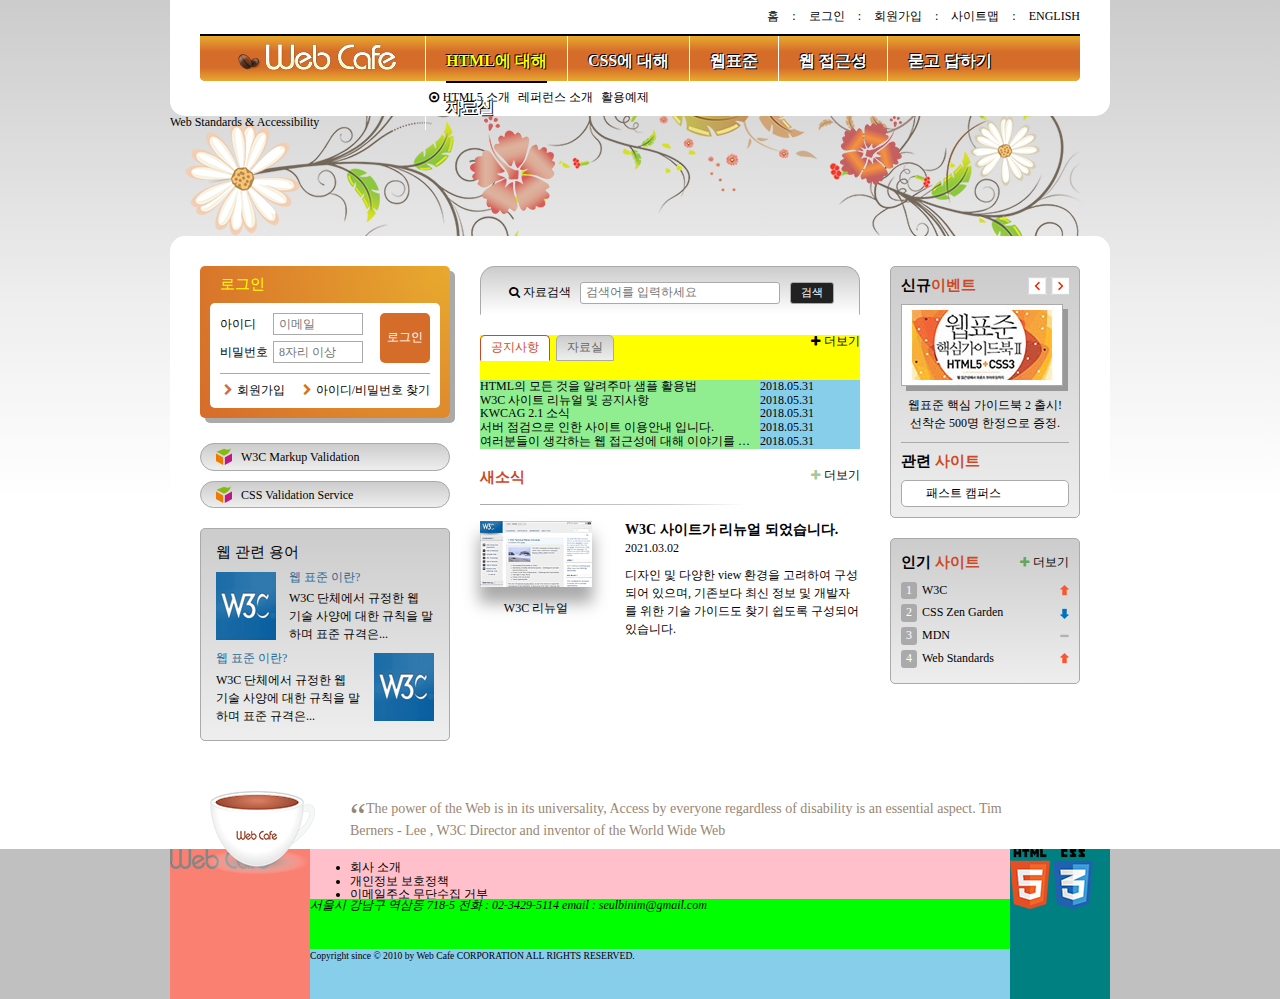
<file: index.html>
<!DOCTYPE html>
<html lang="ko">
<head>
    <meta charset="UTF-8">
    <title>웹카페-HTML5, CSS3, 웹표준, 웹접근성</title>
    <link rel="stylesheet" href="css/style.css">
</head>
<body>
    <div class="container">
        <header class="header">
            <h1 class="logo"><a href="#"><img src="./images/logo.png" alt="web cafe"></a></h1>
            <ul class="member">
                <li><a href="#">홈</a><span class="divider" aria-hidden="true">:</span></li>
                <li><a href="#">로그인</a><span class="divider" aria-hidden="true">:</span></li>
                <li><a href="#">회원가입</a><span class="divider" aria-hidden="true">:</span></li>
                <li><a href="#">사이트맵</a><span class="divider" aria-hidden="true">:</span></li>
                <li><a href="#">english</a></li>
            </ul>
           
            <nav class="navigation">
                <h2 class="a11y-hidden">메인 메뉴</h2>
                <ul class="menu reset-list">
                  <li class="menu-item menu-act">
                    <a href="#" role="button" class="menu-item-button">HTML에 대해</a>
                    <ul class="sub-menu sub-menu1 reset-list">
                      <li>
                        <a class="icon-dot-circled" href="#">HTML5 소개</a>
                      </li>
                      <li>
                        <a href="#">레퍼런스 소개</a>
                      </li>
                      <li>
                        <a href="#">활용예제</a>
                      </li>
                    </ul>
                  </li>
                  <li class="menu-item">
                    <a href="#" role="button" class="menu-item-button">CSS에 대해</a>
                    <ul class="sub-menu sub-menu2 reset-list">
                      <li>
                        <a href="#">CSS 소개</a>
                      </li>
                      <li>
                        <a href="#">CSS2 VS CSS3</a>
                      </li>
                      <li>
                        <a href="#">CSS 애니메이션</a>
                      </li>
                      <li>
                        <a href="#">CSS Framework</a>
                      </li>
                    </ul>
                  </li>
                  <li class="menu-item">
                    <a href="#" role="button" class="menu-item-button">웹표준</a>
                    <ul class="sub-menu sub-menu3 reset-list">
                      <li>
                        <a href="#">웹표준 이란?</a>
                      </li>
                      <li>
                        <a href="#">W3C</a>
                      </li>
                      <li>
                        <a href="#">HTML5의 현재와 미래</a>
                      </li>
                    </ul>
                  </li>
                  <li class="menu-item">
                    <a href="#" role="button" class="menu-item-button">웹 접근성</a>
                    <ul class="sub-menu sub-menu4 reset-list">
                      <li>
                        <a href="#" class="icon-dot-circled">웹 접근성의 개요</a>
                      </li>
                      <li>
                        <a href="#" class="icon-dot-circled">장애 환경의 이해</a>
                      </li>
                      <li>
                        <a href="#" class="icon-dot-circled">장차법</a>
                      </li>
                      <li>
                        <a href="#" class="icon-dot-circled">웹 접근성 품질마크</a>
                      </li>
                    </ul>
                  </li>
                  <li class="menu-item">
                    <a href="#" role="button" class="menu-item-button">묻고 답하기</a>
                    <ul class="sub-menu sub-menu5 reset-list">
                      <li>
                        <a href="#">묻고 답하기</a>
                      </li>
                      <li>
                        <a href="#">FAQ</a>
                      </li>
                      <li>
                        <a href="#">1대1 질문</a>
                      </li>
                      <li>
                        <a href="#">웹표준</a>
                      </li>
                      <li>
                        <a href="#">웹 접근성</a>
                      </li>
                    </ul>
                  </li>
                  <li class="menu-item">
                    <a href="#" role="button" class="menu-item-button">자료실</a>
                    <ul class="sub-menu sub-menu6 reset-list">
                      <li>
                        <a href="#">공개 자료실</a>
                      </li>
                      <li>
                        <a href="#">이미지 자료실</a>
                      </li>
                      <li>
                        <a href="#">웹표준 자료실</a>
                      </li>
                      <li>
                        <a href="#">웹 접근성 자료실</a>
                      </li>
                    </ul>
                  </li>
                </ul>
              </nav>
        </header>
        <div class="visual">
            <div class="visual-text">
                Web Standards &amp; Accessibility
            </div>
        </div>
        <main class="main">
            <div class="group group1">
              <section class="login">
                <h2 class="login-heading">로그인</h2>
                <form method="POST" action="https://formspree.io/seulbinim@gmail.com" class="login-form">
                  <fieldset>
                    <legend>회원 로그인 폼</legend>
                    <div class="user-email">
                      <label for="userEmail">아이디</label>
                      <input type="email" id="userEmail" name="userEmail" required placeholder="이메일">
                    </div>
                    <div class="user-pw">
                      <label for="userPw">비밀번호</label>
                      <input type="password" id="userPw" name="userPw" required placeholder="8자리 이상">
                    </div>
                    <button type="submit" class="btn-login">로그인</button>
                  </fieldset>
                </form>
                <ul class="member-service">
                  <li><span class="icon-right-open"></span><a href="#">회원가입</a></li>
                  <li><span class="icon-right-open"></span><a href="#">아이디/비밀번호 찾기</a></li>
                </ul>
              </section>
              <section class="validation">
                <h2 class="a11y-hidden">유효성 검사 배너</h2>
          <ul class="validation-list">
            <li>
              <a href="https://validator.w3.org/" target="_blank" title="마크업 유효성 검사 사이트로 이동(새창)">
                W3C Markup Validation
              </a>
            </li>
            <li>
              <a href="https://jigsaw.w3.org/css-validator/" target="_blank" title="CSS 유효성 검사 사이트로 이동(새창)">
                CSS Validation Service
              </a>
            </li>
          </ul>
              </section>
              <section class="term">
                <h2 class="term-heading">웹 관련 용어</h2>
                <dl class="term-list">             
                  <div>
                    <dt class="term-list-subject">웹 표준 이란?</dt>
                    <dd class="term-list-thumbnail">
                      <img src="images/web_standards.gif" alt="W3C 로고">
                    </dd>
                    <dd class="term-list-brief">
                      W3C 단체에서 규정한 웹 기술 사양에 대한 규칙을 말하며 표준 규격은...
                    </dd>
                  </div>
                  <div>
                    <dt class="term-list-subject">웹 표준 이란?</dt>
                    <dd class="term-list-thumbnail">
                      <img src="images/web_standards.gif" alt="W3C 로고">
                    </dd>
                    <dd class="term-list-brief">
                      W3C 단체에서 규정한 웹 기술 사양에 대한 규칙을 말하며 표준 규격은...
                    </dd>
                  </div>
                </dl>
              </section>
              
            </div>
            <div class="group group2">
              <section class="search">
                <h2 class="a11y-hidden">검색</h2>
                <form method="POST" action="https://formspree.io/seulbinim@gmail.com" class="search-form">
                  <fieldset>
                    <legend>검색 폼</legend>
                    <div class="flexbox">
                      <label for="search"><span class="icon-search"></span>자료검색</label>
                      <input type="search" id="search" name="search" required placeholder="검색어를 입력하세요">
                      <button type="submit" class="btn-search">검색</button>
                    </div>
                  </fieldset>
                </form>
              </section>
              <div class="board">
                <section class="notice tab-act">
                  <h2 class="tab notice-heading" id="notice-heading" tabindex="0">공지사항</h2>
                  <ul class="notice-list">
                    <li>
                      <a href="#">HTML의 모든 것을 알려주마 샘플 활용법</a>
                      <time datetime="2018-05-31T13:53:45">2018.05.31</time>
                    </li>
                    <li>
                      <a href="#">W3C 사이트 리뉴얼 및 공지사항</a>
                      <time datetime="2018-05-31T13:53:45">2018.05.31</time>
                    </li>
                    <li>
                      <a href="#">KWCAG 2.1 소식</a>
                      <time datetime="2018-05-31T13:53:45">2018.05.31</time>
                    </li>
                    <li>
                      <a href="#">서버 점검으로 인한 사이트 이용안내 입니다.</a>
                      <time datetime="2018-05-31T13:53:45">2018.05.31</time>
                    </li>
                    <li>
                      <a href="#">여러분들이 생각하는 웹 접근성에 대해 이야기를 나누어 봅시다.</a>
                      <time datetime="2018-05-31T13:53:45">2018.05.31</time>
                    </li>
                  </ul>
                  <a href="#" class="icon-plus notice-more" title="공지사항" aria-labelledby="notice-heading">더보기</a>
                </section>
                <section class="pds">
                  <h2 class="tab pds-heading" id="pds-heading" tabindex="0">자료실</h2>
                  <ul class="pds-list">
                    <li>
                      <a href="#">디자인 사이트 링크 모음</a>
                      <time datetime="2018-05-31T13:53:45">2018.05.31</time>
                    </li>
                    <li>
                      <a href="#">웹 접근성 관련 자료 모음</a>
                      <time datetime="2018-05-31T13:53:45">2018.05.31</time>
                    </li>
                    <li>
                      <a href="#">예제 샘플 응용해보기</a>
                      <time datetime="2018-05-31T13:53:45">2018.05.31</time>
                    </li>
                    <li>
                      <a href="#">웹 접근성 향상을위한 국가 표준 기술 가이드라인</a>
                      <time datetime="2018-05-31T13:53:45">2018.05.31</time>
                    </li>
                    <li>
                      <a href="#">로얄티 프리 이미지 자료</a>
                      <time datetime="2018-05-31T13:53:45">2018.05.31</time>
                    </li>
                  </ul>
                  <a href="#" class="icon-plus pds-more" title="자료실" aria-labelledby="pds-heading">더보기</a>
                </section>
              </div>
              <section class="news">
                <h2 class="news-heading" id="newsTitle">새소식</h2>
                <article class="news-item">
                  <h3 class="news-item-heading">W3C 사이트가 리뉴얼 되었습니다.</h3>
                  <time class="news-item-date" datetime="2021-03-02T13:57:28">2021.03.02</time>
                  <p class="news-item-brief">디자인 및 다양한 view 환경을 고려하여 구성되어 있으며, 
                    기존보다 최신 정보 및 개발자를 위한 기술 가이드도 
                    찾기 쉽도록 구성되어 있습니다. 
                  </p>
                  <figure class="news-item-thumbnail">
                    <img src="./images/news.gif" alt="">
                    <figcaption>W3C 리뉴얼</figcaption>
                  </figure>
                </article>
                <a href="#" class="news-more icon-plus" aria-labelledby="newsTitle">더보기</a>
              </section>
            </div>
            <div class="group group3">
              <div class="gradient-box">
                <section class="event">
                  <h2 class="event-heading">신규<span class="point-color">이벤트</span></h2>
                <div id="eventDetail">
                  <span class="drop-shadow"><img src="./images/free_gift.gif" alt="이벤트 경품: 웹표준 핵심 가이드북 2 도서"></span>
                <p class="event-brief">
                  <em>웹표준 핵심 가이드북 2 출시!</em> 선착순 500명 한정으로 증정.
                </p>
                </div>
                <div class="btn-event">
                  <button type="button" class="btn-event-prev">이전 이벤트 보기</button>
                  <button type="button" class="btn-event-next">다음 이벤트 보기</button>
                  <!-- <button type="button" class="btn-event-next" aria-label="이전 이벤트 보기"></button>
                  <button type="button" class="btn-event-next" aria-label="다음 이벤트 보기"></button> -->
                </div>
                </section>
                <section class="related">
                  <h2 class="related-heading">
                    관련
                    <span class="point-color">사이트</span>
                  </h2>
                  <ul class="related-list" tabindex="0">
                    <li><a href="#">패스트 캠퍼스</a></li>
                    <li><a href="#">W3C</a></li>
                    <li><a href="#">웹접근성 연구소</a></li>
                    <li><a href="#">Web Standards</a></li>
                    <li><a href="#">정보화 진흥원</a></li>
                  </ul>

                </section>
              </div>
              <section class="favorite gradient-box">
                <h2 class="favorite-heading">인기 <span class="point-color">사이트</span></h2>
                <ol class="favorite-list">
                  <li class="no1">
                    <a href="#">W3C</a>
                    <em class="up">상승</em>
                  </li>
                  <li class="no2">
                    <a href="#">CSS Zen Garden</a>
                    <em class="down">하락</em>
                  </li>
                  <li class="no3">
                    <a href="#">MDN</a>
                    <em class="stop">멈춤</em>
                  </li>
                  <li class="no4">
                    <a href="#">Web Standards</a>
                    <em class="up">상승</em>
                  </li>
                </ol>
                <a href="#" class="icon-plus favorite-more" title="인기 사이트">더보기</a>
              </section>
            </div>
        </main>
        <article class="slogan">
          <h2 class="slogan-heading" title="웹카페에서 웹표준을">슬로건</h2>
          <p class="slogan-content">
            <q cite="http://w3.org/WAI">The power of the Web is in its universality, Access by everyone regardless of disability is an essential aspect.</q>
            Tim Berners - Lee , W3C Director and inventor of the World Wide Web
          </p>
          <footer class="a11y-hidden">
            출처 : W3C, http://w3.org/WAI/
          </footer>
        </article>
        <footer class="footer">
            <div class="footer-content">
              <div class="footer-logo">
                <a href="#"><img src="./images/footer_logo.png" alt="web cafe"></a>
              </div>
              <div class="guide">
                <ul class="guide-list">
                  <li><a href="#">회사 소개</a></li>
                  <li><a href="#">개인정보 보호정책</a></li>
                  <li><a href="#">이메일주소 무단수집 거부</a></li>
                  <li><a href="#">contact us</a></li>
                  <li><a href="#">site map</a></li>
                </ul>
              </div>
              <div class="address">
                <address>
                  <span>서울시 강남구 역삼동 718-5</span>
                  <span>전화 : 02-3429-5114</span>
                  <span>email : <a href="mailto:seulbinim@gmail.com">seulbinim@gmail.com</a></span>
                </address>
              </div>
              <div class="copyright">
                <small>
                  Copyright since &copy; 2010 by Web Cafe CORPORATION ALL RIGHTS RESERVED.
                </small>
              </div>
              <div class="badge">
                <img src="images/html5_logo.png" alt="최신 표준인 HTML5를 사용하여 마크업 했습니다.">
                <img src="images/css3_logo.png" alt="최신 기술인 CSS3를 활용하여 디자인 했습니다.">
              </div>
            </div>
        </footer>
    </div>
</body>
</html>
</file>
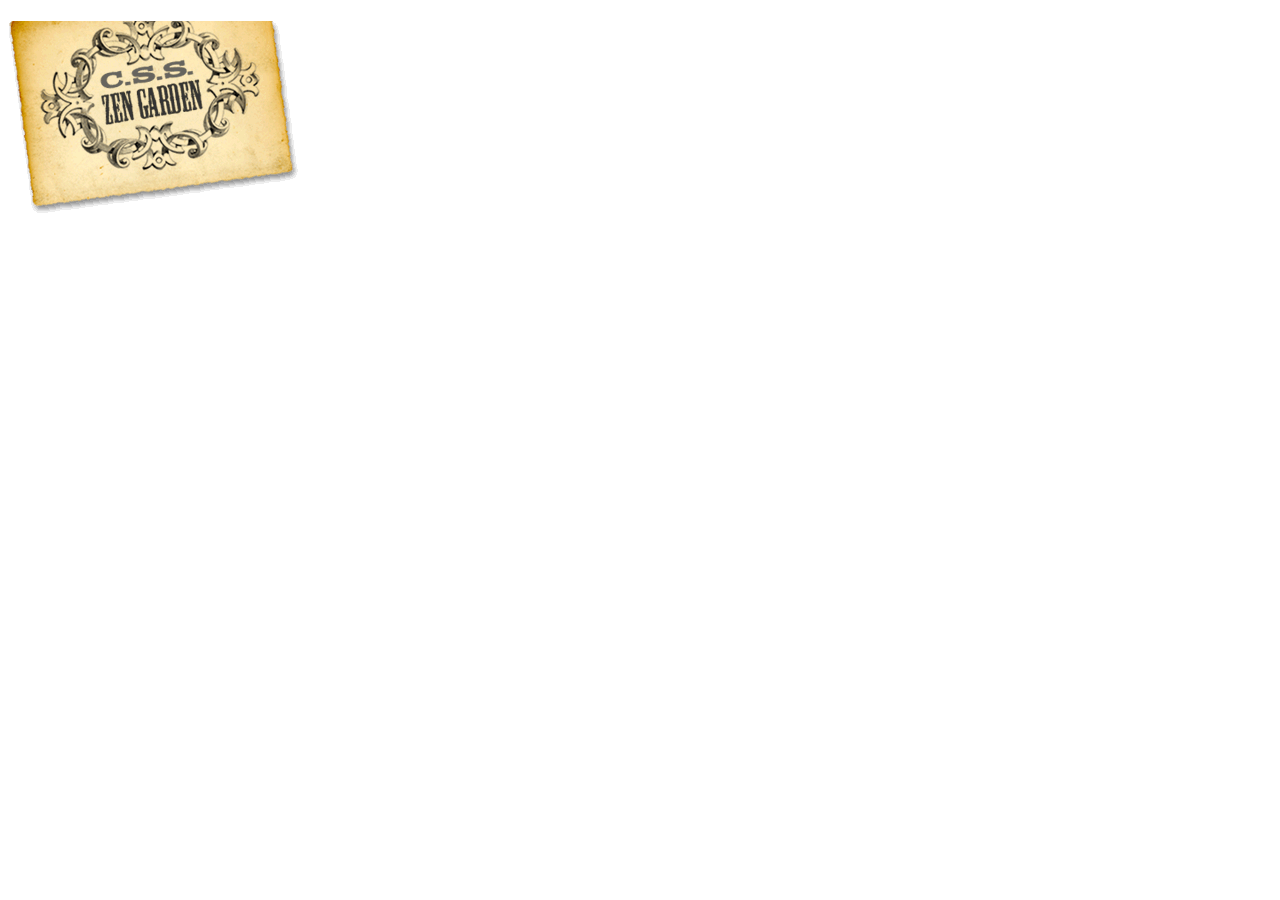
<file: ir.html>
<!DOCTYPE html>
<html lang="en">
<head>
    <meta charset="UTF-8">
    <meta http-equiv="X-UA-Compatible" content="IE=edge">
    <meta name="viewport" content="width=device-width, initial-scale=1.0">
    <title>Image Replacement</title>
    <style>
        .brand{
            position: relative;
            width: 290px;
            height: 195px;
            text-align: center;
            line-height: 195px;
        }  
        .brand::after{
            content: "";
            background-image: url(./images/title.png);
            background-repeat: no-repeat;
            background-size: cover;
            position: absolute;
            width: 100%;
            height: 100%;
            top: 0;
            left: 0;
        } 
    </style>
</head>
<body>
    <h1 class="brand">CSS Zen Garden</h1>
</body>
</html>
</file>
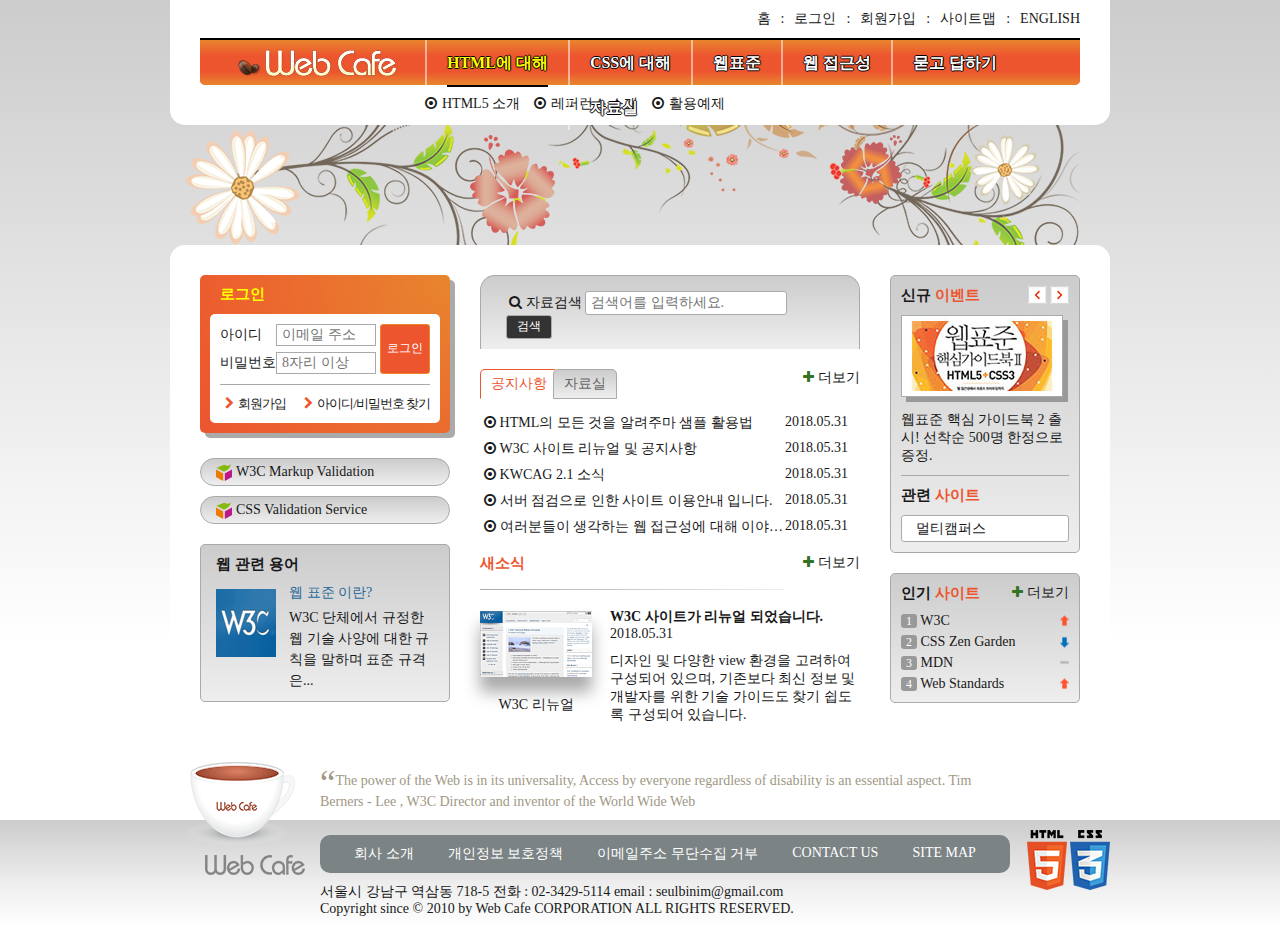
<file: main.html>
<!DOCTYPE html>
<html lang="ko-KR">
  <head>
    <meta charset="UTF-8">
    <title>웹카페</title>
    <link rel="shortcut icon" href="images/common/webcafe.ico" type="image/x-icon">
    <link rel="stylesheet" href="css/stylesheet.css">
    <script src="js/jquery.min.js" defer></script>
    <script src="js/menu-tab.js" defer></script>
  </head>
  <body>
    <div class="wrapper">
      <header class="header">
        <h1 class="logo">
          <a href="#">
            <img src="images/logo.png" alt="Web Cafe">
          </a>
        </h1>
        <ul class="member">
          <li><a href="#">홈</a></li>
          <li><a href="#">로그인</a></li>
          <li><a href="#">회원가입</a></li>
          <li><a href="#">사이트맵</a></li>
          <li><a href="#">english</a></li>
        </ul>
        <nav class="navigation">
            <h2 class="readable-hidden">메인 메뉴</h2>
            <ul class="menu">
              <li class="menu-item menu-act" tabindex="0">
                <span class="menu-item-text">HTML에 대해</span>
                <ul class="sub-menu sub-menu1">
                  <li>
                    <a href="#">HTML5 소개</a>
                  </li>
                  <li>
                    <a href="#">레퍼런스 소개</a>
                  </li>
                  <li>
                    <a href="#">활용예제</a>
                  </li>
                </ul>
              </li>
              <li class="menu-item" tabindex="0">
                <span class="menu-item-text">CSS에 대해</span>
                <ul class="sub-menu sub-menu2">
                  <li>
                    <a href="#">CSS 소개</a>
                  </li>
                  <li>
                    <a href="#">CSS2 VS CSS3</a>
                  </li>
                  <li>
                    <a href="#">CSS 애니메이션</a>
                  </li>
                  <li>
                    <a href="#">CSS Framework</a>
                  </li>
                </ul>
              </li>
              <li class="menu-item" tabindex="0">
                <span class="menu-item-text">웹표준</span>
                <ul class="sub-menu sub-menu3">
                  <li>
                    <a href="#">웹표준 이란?</a>
                  </li>
                  <li>
                    <a href="#">W3C</a>
                  </li>
                  <li>
                    <a href="#">HTML5의 현재와 미래</a>
                  </li>
                </ul>
              </li>
              <li class="menu-item" tabindex="0">
                <span class="menu-item-text">웹 접근성</span>
                <ul class="sub-menu sub-menu4">
                  <li>
                    <a href="#">웹 접근성의 개요</a>
                  </li>
                  <li>
                    <a href="#">장애 환경의 이해</a>
                  </li>
                  <li>
                    <a href="#">장차법</a>
                  </li>
                  <li>
                    <a href="#">웹 접근성 품질마크</a>
                  </li>
                </ul>
              </li>
              <li class="menu-item" tabindex="0">
                <span class="menu-item-text">묻고 답하기</span>
                <ul class="sub-menu sub-menu5">
                  <li>
                    <a href="#">묻고 답하기</a>
                  </li>
                  <li>
                    <a href="#">FAQ</a>
                  </li>
                  <li>
                    <a href="#">1대1 질문</a>
                  </li>
                  <li>
                    <a href="#">웹표준</a>
                  </li>
                  <li>
                    <a href="#">웹 접근성</a>
                  </li>
                </ul>
              </li>
              <li class="menu-item" tabindex="0">
                <span class="menu-item-text">자료실</span>
                <ul class="sub-menu sub-menu6">
                  <li>
                    <a href="#">공개 자료실</a>
                  </li>
                  <li>
                    <a href="#">이미지 자료실</a>
                  </li>
                  <li>
                    <a href="#">웹표준 자료실</a>
                  </li>
                  <li>
                    <a href="#">웹 접근성 자료실</a>
                  </li>
                </ul>
              </li>
            </ul>
          </nav>
      </header>
      <div class="visual">
        <div class="visual-text">
          Web Standards &amp; Accessibility
        </div>
      </div>
      <main class="main">
        <div class="group group1">
          <section class="login">
            <h2 class="login-heading">로그인</h2>
            <form method="POST" action="https://formspree.io/seulbinim@gmail.com" class="login-form">
              <fieldset>
                <legend>회원 로그인 폼</legend>
                <p class="user-email">
                  <label for="user-email">아이디</label><input type="email" id="user-email" name="uid" required placeholder="이메일 주소">
                </p>
                <p class="user-pw">
                  <label for="user-pw">비밀번호</label><input type="password" id="user-pw" name="upw" required placeholder="8자리 이상">
                </p>
                <button type="submit" class="btn-login">로그인</button>
              </fieldset>
            </form>
            <ul class="sign">
              <li><a href="#" class="icon-right-open">회원가입</a></li>
              <li><a href="#" class="icon-right-open">아이디/비밀번호 찾기</a></li>
            </ul>
          </section>
          <h2 class="readable-hidden">유효성 검사 배너</h2>
          <ul class="validation-list">
            <li>
              <a href="https://validator.w3.org/" target="_blank" title="마크업 유효성 검사 사이트로 이동(새창)">
                W3C Markup Validation
              </a>
            </li>
            <li>
              <a href="https://jigsaw.w3.org/css-validator/" target="_blank" title="CSS 유효성 검사 사이트로 이동(새창)">
                CSS Validation Service
              </a>
            </li>
          </ul>
          <section class="term">
            <h2 class="term-heading">웹 관련 용어</h2>
            <dl class="term-list">             
              <div class="clearfix">
                <dt class="term-list-subject">웹 표준 이란?</dt>
                <dd class="term-list-thumbnail">
                  <img src="images/web_standards.gif" alt="W3C 로고">
                </dd>
                <dd class="term-list-brief">
                  W3C 단체에서 규정한 웹 기술 사양에 대한 규칙을 말하며 표준 규격은...
                </dd>
              </div>
            </dl>
          </section>
        </div>
        <div class="group group2">
          <h2 class="readable-hidden">검색</h2>
          <form method="POST" action="https://formspree.io/seulbinim@gmail.com" class="search-form">
            <fieldset>
              <legend>검색 폼</legend>
                              <label for="search" class="icon-search">자료검색</label>
                <input type="search" id="search" name="search"
                       placeholder="검색어를 입력하세요." required>
                <button type="submit" class="btn-search">검색</button>
              </fieldset>
          </form>
          <div class="board">
            <section class="notice tab-act">
              <h2 class="tab notice-heading" id="notice-heading">공지사항</h2>
              <ul class="notice-list">
                <li>
                  <a href="#">HTML의 모든 것을 알려주마 샘플 활용법</a>
                  <time datetime="2018-05-31T13:53:45">2018.05.31</time>
                </li>
                <li>
                  <a href="#">W3C 사이트 리뉴얼 및 공지사항</a>
                  <time datetime="2018-05-31T13:53:45">2018.05.31</time>
                </li>
                <li>
                  <a href="#">KWCAG 2.1 소식</a>
                  <time datetime="2018-05-31T13:53:45">2018.05.31</time>
                </li>
                <li>
                  <a href="#">서버 점검으로 인한 사이트 이용안내 입니다.</a>
                  <time datetime="2018-05-31T13:53:45">2018.05.31</time>
                </li>
                <li>
                  <a href="#">여러분들이 생각하는 웹 접근성에 대해 이야기를 나누어 봅시다.</a>
                  <time datetime="2018-05-31T13:53:45">2018.05.31</time>
                </li>
              </ul>
              <a href="#" class="icon-plus notice-more" title="공지사항" aria-labelledby="notice-heading">더보기</a>
            </section>
            <section class="pds">
              <h2 class="tab pds-heading" id="pds-heading">자료실</h2>
              <ul class="pds-list">
                <li>
                  <a href="#">디자인 사이트 링크 모음</a>
                  <time datetime="2018-05-31T13:53:45">2018.05.31</time>
                </li>
                <li>
                  <a href="#">웹 접근성 관련 자료 모음</a>
                  <time datetime="2018-05-31T13:53:45">2018.05.31</time>
                </li>
                <li>
                  <a href="#">예제 샘플 응용해보기</a>
                  <time datetime="2018-05-31T13:53:45">2018.05.31</time>
                </li>
                <li>
                  <a href="#">웹 접근성 향상을위한 국가 표준 기술 가이드라인</a>
                  <time datetime="2018-05-31T13:53:45">2018.05.31</time>
                </li>
                <li>
                  <a href="#">로얄티 프리 이미지 자료</a>
                  <time datetime="2018-05-31T13:53:45">2018.05.31</time>
                </li>
              </ul>
              <a href="#" class="icon-plus pds-more" title="자료실" aria-labelledby="pds-heading">더보기</a>
            </section>
          </div>
          <section class="news">
            <h2 class="news-heading">새소식</h2>
            <a href="#" class="news-link">
              <article class="news-item">
                <h3 class="news-item-heading">W3C 사이트가 리뉴얼 되었습니다.</h3>
                <time class="news-item-date" datetime="2018-05-31T16:19:23">2018.05.31</time>
                <p class="news-item-brief">
                  디자인 및 다양한 view 환경을 고려하여 구성되어 있으며, 
                  기존보다 최신 정보 및 개발자를 위한 기술 가이드도 
                  찾기 쉽도록 구성되어 있습니다.  
                </p>
                <figure class="news-item-thumbnail">
                  <img src="images/news.gif" alt="W3C 사이트가 HTML 발표 후 새롭게 리뉴얼 된 모습">
                  <figcaption>W3C 리뉴얼</figcaption>
                </figure>
              </article>
            </a>
            <a href="#" class="icon-plus news-more" title="새소식">더보기</a>
          </section>
        </div>
        <div class="group group3">
          <div class="event-related">
            <section class="event">
              <h2 class="event-heading">신규 <span>이벤트</span></h2>
              <div id="event-detail">
                <p class="event-thumbnail">
                  <img src="images/free_gift.gif" alt="이벤트 경품 : 웹표준 핵심 가이드북 2 HTML5+CSS3 도서 증정">
                </p>
                <p class="event-brief">
                    <em>웹표준 핵심 가이드북 2 출시!</em>
                    선착순 500명 한정으로 증정.
                </p>
              </div>
              <div class="btn-event">
                <button class="btn-event-prev">이전 이벤트 보기</button>
                <button class="btn-event-next">다음 이벤트 보기</button>
              </div>
            </section>
            <section class="related">
              <h2 class="related-heading">관련 <span>사이트</span></h2>
              <ul class="related-list" tabindex="0">
                <li><a href="#">멀티캠퍼스</a></li>
                <li><a href="#">W3C</a></li>
                <li><a href="#">CSS ZenGarden</a></li>
                <li><a href="#">웹접근성 연구소</a></li>
                <li><a href="#">Web Standards</a></li>
              </ul>
            </section>
          </div>
          <section class="favorite">
            <h2 class="favorite-heading">인기 <span>사이트</span></h2>
            <ol class="favorite-list">
              <li class="no1">
                <a href="#">W3C</a>
                <em class="up">상승</em>
              </li>
              <li class="no2">
                <a href="#">CSS Zen Garden</a>
                <em class="down">하락</em>
              </li>
              <li class="no3">
                <a href="#">MDN</a>
                <em class="stop">멈춤</em>
              </li>
              <li class="no4">
                <a href="#">Web Standards</a>
                <em class="up">상승</em>
              </li>
            </ol>
            <a href="#" class="icon-plus favorite-more" title="인기 사이트">더보기</a>
          </section>
        </div>
      </main>
      <article class="slogan">
        <h2 class="slogan-heading" title="웹카페에서 웹표준을">슬로건</h2>
        <p class="slogan-content">
          <q cite="http://w3.org/WAI">The power of the Web is in its universality, Access by everyone regardless of disability is an essential aspect.</q>
          Tim Berners - Lee , W3C Director and inventor of the World Wide Web
        </p>
        <footer class="readable-hidden">
          출처 : W3C, http://w3.org/WAI/
        </footer>
      </article>
      <div class="footer-bg">
        <footer class="footer">
          <a href="#" class="footer-logo">
            <img src="images/footer_logo.png" alt="web cafe">
          </a>
          <ul class="guide-list">
            <li><a href="#">회사 소개</a></li>
            <li><a href="#">개인정보 보호정책</a></li>
            <li><a href="#">이메일주소 무단수집 거부</a></li>
            <li><a href="#">contact us</a></li>
            <li><a href="#">site map</a></li>
          </ul>
          <address class="address">
            <span>서울시 강남구 역삼동 718-5</span>
            <span>전화 : 02-3429-5114</span>
            <span>email : <a href="mailto:seulbinim@gmail.com">seulbinim@gmail.com</a></span>
          </address>
          <small class="copyright">
            Copyright since &copy; 2010 by Web Cafe CORPORATION ALL RIGHTS RESERVED.
          </small>
          <div class="badge">
            <img src="images/html5_logo.png" alt="최신 표준인 HTML5를 사용하여 마크업 했습니다.">
            <img src="images/css3_logo.png" alt="최신 기술인 CSS3를 활용하여 디자인 했습니다.">
          </div>
        </footer>
      </div>
    </div>
  </body>
</html>
</file>
<file: css/style.css>
@import url(//spoqa.github.io/spoqa-han-sans/css/SpoqaHanSansNeo.css);
@import url(./fontello.css);
@import url(./normalize.css);

/* CSS 변수 */
:root{
    --primary-color: #ce4827;
    --secondary-color: #eaac2e;
    --silver: #aaa;
}
/* 숨김 콘텐츠 */
.a11y-hidden, legend{
    background-color: red;
    position: absolute;
    width: 1px;
    height: 1px;
    margin: -1px;
    overflow: hidden;
    clip: rect(0 0 0 0);
    clip-path: polygon(0 0, 0 0, 0 0);
}
/* 스타일 초기화 */
.reset-list{
    list-style: none;
    margin: 0;
    padding-left: 0;
}
html{
    font-size: 10px;
}
body{
    font-size: 1.2rem;
    font-weight: 300;
    font-family: 'Spoqa Han Sans Neo', 'sans-serif';
    background: url(./images/bg_flower.png) no-repeat 50% 0, linear-gradient(180deg, #ccc 0%, #eee 30%, #fff 50%, #fff 100%) repeat 0 0;
    background-color: #ccc;
}
body *, body *::before, body *::after{
    box-sizing: border-box;
}
/* 링크 스타일 */
a{
    text-decoration: none;
    color: inherit;
}
.header, .visual, .main, .slogan, .footer-content{
    width: 940px;
    margin: 0 auto;  
    
}
/* 헤더 */
.header{
    background-color: #fff;
    position: relative;
    padding: 0 30px 35px;
    border-radius: 0 0 15px 15px;
}
/* 로고 */
.logo{
    margin: 0;
    position: absolute;
    top: 41px;
    left: 65px;
    font-size: 100%;
    line-height: 1;
}
/* 안내링크 */
.member{
    margin: 0;
    list-style: none;
    padding-left: 0;
    text-align: right;
    font-size: 0;
    padding: 5px 0;
    position: relative;
    right: -10px;
}
.member li{
    display: inline-block;
    font-size: 1.2rem;
}
.member a{
    display: inline-block;
    padding: 5px 10px;
    text-transform: uppercase;
}
.divider{
    margin: 0 3px;
}
/* 메인 메뉴 */
.menu{
    border-top: 2px solid #000;
    /* box-shadow: 0 -2px 0 0 #000; */
    background:#d66c2a linear-gradient(to bottom, #e8aa2e 0%,#d66c2a 35%,#d66c2a 70%,#e8aa2e 100%); /* W3C, IE10+, FF16+, Chrome26+, Opera12+, Safari7+ */
    border-radius: 0 0 5px 5px;
    height: 47px;
    padding-left: 225px;
}
.menu a{
    outline: 0;
}
.menu-item{
    float: left;
    border-left: 1px solid #fff;
    position: relative;
}
.menu-item-button{
    display: block;
    line-height: 45px;
    color: #fff;
    padding: 2px 20px 0;
    font-size: 1.6rem;
    font-weight: 700;
    text-shadow: 1px 1px 0 #000, -1px -1px 0 #000;
}
.menu-act .menu-item-button{
    color: #ff0; 
    /* border-bottom: 2px solid #000; */
}
.menu-act .menu-item-button::after{
    content: "";
    display: block;
    background-color: #000;
    height: 2px;
    margin-top: -2px;
}
.sub-menu{
    position: absolute;
    display: none;
    top: 47px;
    white-space: nowrap; 
}
.menu-act .sub-menu{
    display: block;
}
.sub-menu1, .sub-menu2, .sub-menu3{
    left: 0;
}

.sub-menu4, .sub-menu5, .sub-menu6{
    right: 0;
}
.sub-menu li{
    display: inline-block;
}
.sub-menu a{
    display: inline-block;
    padding: 8px 0;
    margin-right: 5px;
}
/* .sub-menu a::before{
    content: '\f192';
    font-family: 'fontello';
    font-weight: normal;
    display: inline-block;
    text-decoration: inherit;
    width: 1em;
    margin-right: .2em;
    text-align: center;
}
.sub-menu a:hover::before, .sub-menu a:focus::before{
    content: '\e800';
} */
.sub-menu a:hover, .sub-menu a:focus{
    color: #f00;
}
/* 비주얼 애니메이션 */
@keyframes textAni{
    0%{
        font-size: 12px;
        color: rgba(0,0,0,0);
        transform: translate(0, 0);
    }
    100%{
        font-size: 24px;
        color: rgba(0,0,0,1);
        transform: translate(400px, 75px);
    }
}
@keyframes bgAni{
    0%{
        opacity: 1;
    }
    100%{
        opacity: 0;
    }
}
.visual{
    height: 120px;
    position: relative;
}
.visual::before, .visual::after{
    content: "";
    position: absolute;
    top: 0;
    left: 0;
    width: 100%;
    height: 100%;
    background-repeat: no-repeat;
    animation-name: bgAni;
    animation-duration: 2000ms;
    animation-iteration-count: infinite;
    animation-direction: alternate;
}
.visual::before{
    background-image: url(./images/ani_flower_01.png), url(./images/ani_flower_02.png);
    background-position: 0 -10px,670px 0;
}
.visual::after{
    background-image: url(./images/ani_flower_03.png), url(./images/ani_flower_04.png);
    background-position: 300px 0,800px 0;
    animation-delay: 1000ms;
}
.visual-text{
    font-family: Georgia, 'Times New Roman', Times, serif;
    animation-name: textAni;
    animation-duration: 1000ms;
    animation-fill-mode: forwards;
    position: absolute;
    z-index: 10;
}
/* 메인 콘텐츠 */
.main{
    background-color: #fff;
    border-radius: 15px 15px 0 0;
    display: flex;
    flex-direction: row;
    padding: 30px;
    justify-content: space-between;
    min-height: 400px
}
.group1{
    width: 250px;
}
.group2{
    width: 380px;
}
.group3{
    width: 190px;
}
/* 로그인 */
.login{
    background: radial-gradient(circle at right top, #e8aa2e, #d66c2a);
    border-radius: 5px;
    box-shadow: 5px 5px 0 0 #aaa;
    padding: 10px;
}
.login-heading{
    margin: 0;
    font-size: 1.5rem;
    font-weight: 500;
    color: #ff0;
    text-indent: 10px;
}
.login-form{
    background: #fff;
    border-radius: 5px 5px 0 0;
    padding: 10px 10px 0 10px;
    margin-top: 10px;
}
.login-form fieldset{
    margin: 0;
    padding: 0 0 10px 0;
    border: 0;
    border-bottom: 1px solid #aaa;
    position: relative;
}
.user-pw{
    margin-top: 6px;
}
.login-form label{
    display: inline-block;
    width: 50px;
    
}
.login-form input{
    width: 90px;
    height: 22px;
    padding: 1px 1px 1px 5px;
    border: 1px solid #aaa;
}
.btn-login{
    position: absolute;
    top: 0;
    right: 0;
    background-color: #d66c2a;
    padding: 0;
    border: 0;
    color: #fff;
    width: 50px;
    height: 50px;
    border-radius: 5px;
}
.member-service{
    background-color: #fff;
    padding: 5px 10px;
    margin: 0;
    list-style-type: none;
    border-radius: 0 0 5px 5px;
    display: flex;
    justify-content: space-between;
}
.member-service a{
    display: inline-block;
    padding: 5px 0;
}
.member-service .icon-right-open{
    color: #d66c2a;
}
/* 유효성 검사 배너 */
.validation-list{
    margin: 25px 0 0 0;
    padding-left: 0;
    list-style-type: none;
}
.validation-list a{
    display: block;
    border: 1px solid #aaa;
    border-radius: 20px;
    margin-top: 10px;
    padding: 7px 5px 5px 40px;
    background: url(./images/validation_icon.png) no-repeat 15px 50%
    ,linear-gradient(180deg,#ccc,#eee);
    background-color: #ccc;
}
/* 웹 관련 용어 */
.term{
    margin-top: 20px;
    border: 1px solid #aaa;
    background: #ccc linear-gradient(180deg,#ccc,#eee);
    border-radius: 5px;
    padding: 15px;
}
.term-heading{
    margin: 0;
    font-size: 1.5rem;
    font-weight: 500;
}
.term-list{
    margin: 10px 0 0 0;
}
.term-list-thumbnail, .term-list-brief{
    margin-left: 0;
}
.term-list-subject, .term-list-brief{
    width: 145px;
}
.term-list-subject{
    color: #296897;
    margin-top: -1px;
}
.term-list-brief{
    margin-top: 5px;
    line-height: 1.5;
    /* text-align: justify; */
}
.term-list > div::after{
    content: '';
    display: block;
    clear: both;
}
.term-list > div{
    /* overflow: hidden; */
    margin-top: 10px;
}
.term-list img{
    vertical-align: top;
}
.term-list div:nth-child(odd) .term-list-subject, .term-list div:nth-child(odd) .term-list-brief{
    float: right;
}
.term-list div:nth-child(odd) .term-list-thumbnail{
    float: left;
}
.term-list div:nth-child(even) .term-list-subject, .term-list div:nth-child(even) .term-list-brief{
    float: left;
}
.term-list div:nth-child(even) .term-list-thumbnail{
    float: right;
}
/* 검색 폼 */
.search-form{
    border: 1px solid #aaa;
    border-bottom-color: #fff;
    border-radius: 15px 15px 0 0;
    background: #ccc linear-gradient(180deg,#ccc,#fff);
    padding: 15px 25px 10px;
}
.search-form fieldset{
    margin: 0;
    padding: 0;
    border: 0;
}
.search-form .flexbox{
    display: flex;
    justify-content: space-between;
    align-items: center;
}
.search-form input{
    width: 200px;
    border: 1px solid #aaa;
    padding: 1px 1px 1px 5px;
    height: 22px;
    border-radius: 3px
}
.btn-search{
    border: 1px solid #aaa;
    border-radius: 3px;
    background-color: #212121;
    color: #fff;
    padding: 3px 10px;
    height: 22px;
    font-size: 1.1rem;
}
/* 공지사항 및 자료실 */
.board{
    background-color: yellow;
    position: relative;
    padding-top: 45px;
    margin-top: 20px;
}
.notice-list, .notice-more, .pds-list, .pds-more{
    display: none;
}
.tab-act .notice-list, .tab-act .notice-more, .tab-act .pds-list, .tab-act .pds-more{
    display: block;
}
.tab{
    border: 1px solid #aaa;
    border-radius: 5px 5px 0 0;
    background: #ccc linear-gradient(180deg, #ccc, #eee);
    font-size: 1.2rem;
    font-weight: 400;
    color: #666;
    padding: 5px 10px;
    margin: 0;
    position: absolute;
    top: 0;
    cursor: pointer;
}
.tab-act .tab{
    color: #ce4827;
    background: #fff;
    border-color: #ce4827 #ce4827 #fff #ce4827;
}
.notice-heading{
    left: 0;
}
.pds-heading{
    left: 76px;
}
.notice-list, .pds-list{
    list-style-type: none;
    padding-left: 0;
    margin: 0;
    background-color: skyblue;
}
.notice-list li, .pds-list li{
    display: flex;
}
.notice-list a, .pds-list a{
    background-color: lightgreen;
    /* flex-grow: 1; */
    text-overflow: ellipsis;
    white-space: nowrap;
    overflow: hidden;
    width: 280px;
}
.notice-list time, .pds-list time{
    /* width: 150px; */
}
.notice-more, .pds-more{
    position: absolute;
    top: 0;
    right: 0;
}
/* .tab{
    background-color: yellow;
    border: 1px solid #ccc;
    border-bottom: #fff;
    display: inline-block;
    border-radius: 5px 5px 0 0;
    padding: 10px;
    font-size: 1em;
}
.notice-list{
    padding-left: 20px;
}
.notice-list time{
    float: right;
}
.icon-plus{
    background-color: yellow;
    position: absolute;
    
    right: 0;
} */
/* 새소식 */
.news{
    margin-top: 20px;
    position: relative;
}
.news::before{
    content:"";
    position: absolute;
    top: 35px;
    left: 0;
    width: 100%;
    height: 1px;
    background: #aaa linear-gradient(90deg, #aaa 0%, #ccc 50%, #fff 70%, #fff 100%);
}
.news-heading{
    margin: 0;
    font-size: 1.5rem;
    color: var(--primary-color);
}
.news-item{
    position: relative;
    padding-left: 145px;
    margin-top: 35px;
}
.news-item-heading{
    margin: 0 0 5px 0;

}
.news-item-brief{
    margin: 10px 0 0 0;
    line-height: 1.5;
}
.news-more{
    position: absolute;
    top: -8px;
    right: -8px;
    padding: 8px;
}
.news-more::before{
    color: hsla(110, 30%, 70%, 1);
}
.news-item-thumbnail{
    margin: 0;
    position: absolute;
    top: 0;
    left: 0;
    text-align: center;
}
.news-item-thumbnail img{
    display: block;
    box-shadow: 0 15px 15px 1px var(--silver);
    margin-bottom: 15px;
}
/* 신규이벤트 및 관련 사이트 */
.gradient-box{
    border: 1px solid #aaa;
    border-radius: 5px;
    background: #ccc linear-gradient(180deg, #ccc, #eee);
    padding: 10px;
}
.point-color{
    color: #ce4827;
}
.drop-shadow{
    display: inline-block;
    border: 1px solid #aaa;
    box-shadow: 5px 5px 0 0 #999;

}
.event{
    position: relative;
    border-bottom: 1px solid #aaa;
}
.event img{
    vertical-align: top;
}
.event-brief{
    text-align: center;
    margin: 10px 0;
    line-height: 1.5;
}
.event-brief em{
    font-style: normal;
    display: block;
}
.btn-event{
    height: 18px;
    overflow: hidden;
    position: absolute;
    top: 0;
    right: 0;
}
.btn-event-prev, .btn-event-next{
    width: 19px;
    height: 0;
    border: 0;
    padding: 18px 0 0 0;
    background: url(./images/back_forward.png) no-repeat;
}
.btn-event-next{
    background-position: -35px 0;
}
.related{
    padding-top: 10px;
}
.related-list{
    background-color: #fff;
    height: 27px;
    border: 1px solid #aaa;
    border-radius: 5px;
    overflow: hidden;
    margin: 0;
    padding-left: 0;
    list-style-type: none;
    transition-property: all;
    transition-duration: 0.4s;
}
.related-list:hover, .related-list:focus{
    height: 147px;
    padding: 10px 0;
}
.related-list a{
    display: block;
    line-height: 25px;
    text-indent: 2em;
    border-radius: 5px;
}
.related-list a:focus{
    outline: 1px solid darkblue;
    outline-offset: -2px;
}
.event-heading, .related-heading{
    font-size: 1.5rem;
    margin: 0 0 10px 0;
}
/* 인기사이트 */
.favorite{
    margin-top: 20px;
    position: relative;
    padding-top: 15px;
}
.favorite-heading{
    font-size: 1.5rem;
    margin: 0 0 10px 0;
}
.favorite-more{
    position: absolute;
    top: 9px;
    right: 2px;
    padding: 8px;
}
.favorite-more::before{
    color:hsl(110, 30%, 50%, 1)
}
.favorite-list{
    margin: 0;
    list-style-type: none;
    padding:0;
}
.favorite-list li{
    counter-increment: number;
    margin: 5px 0;
    display: flex;
    align-items: center;
}
.favorite-list li::before{
    content: counter(number);
    color: #fff;
    background-color: #aaa;
    border-radius: 3px;
    padding: 2px 5px;
    margin-right: 5px;
}
.favorite-list a{
    flex-grow: 1;
}
.favorite-list .up,
.favorite-list .stop,
.favorite-list .down{
    font-style: normal;
    width: 9px;
    height: 11px;
    text-indent: 9px;
    overflow: hidden;
    white-space: nowrap;
    background-image: url(./images/rank.png);
    background-repeat: no-repeat;
}
.favorite-list .stop{
    background-position: 0 50%;
}
.favorite-list .down{
    background-position: 0 100%;
}

/* 슬로건 */
.slogan{
    /* clear: both; */
    /* margin-top: 250px; */
    padding: 10px 100px 10px 180px;
    position: relative;
}
.slogan-heading{
    width: 110px;
    height: 83px;
    text-align: center;
    line-height: 83px;
    position: absolute;
    bottom: -25px;
    left: 35px;
    margin: 0;
}
.slogan-heading::after{
    content: "";
    position: absolute;
    width: 100%;
    height: 100%;
    top: 0;
    left: 0;
    background: url(./images/coffee.png) no-repeat;

}
.slogan-content{
    font-size: 1.4rem;
    color:#988674;
    margin: 0;
}
/* .slogen-content q{
    quotes: "[[" "]]";
} */
.slogan-content q::before{
    font-size: 3.6rem;
    position: relative;
    top: 15px;
}
.slogan-content q::after{
    content: "";
}

.footer{
    background-color: silver;
}
.footer-content{
    background-color: pink;
    display: grid;
    grid-template-columns: 140px 1fr 100px;
    grid-template-rows: 50px 50px 50px;
    grid-template-areas: "logo guide badge"
                        "logo address badge"
                        "logo copyright badge";
}
.footer-logo{
    /* grid-area: 1 / 1 / 4 / 2; */
    grid-area: logo;
    background-color: salmon;
}
.guide{
    grid-area: guide;
}
.address{
    background-color: lime;
    /* grid-row-start: 2;
    grid-column-start: 2;
    grid-row-end: 3;
    grid-column-end: 3; */
    grid-area: address;
}
.copyright{
    /* grid-area: 3/ 2/ 4/ 3; */
    grid-area: copyright;
    background-color: skyblue;
}
.badge{
    /* grid-area: 1 / 3 / 4 / 4; */
    background-color: teal;
    grid-area: badge;
}
</file>
<file: css/stylesheet.css>
@charset "utf-8";
@import url("https://spoqa.github.io/spoqa-han-sans/css/SpoqaHanSans-kr.css");
@import url("fontello.css");
@import url("normalize.css");
/* 스타일 초기화 */
html,
body,
div,
span,
applet,
object,
iframe,
h1,
h2,
h3,
h4,
h5,
h6,
p,
blockquote,
pre,
a,
abbr,
acronym,
address,
big,
cite,
code,
del,
dfn,
em,
img,
ins,
kbd,
q,
s,
samp,
small,
strike,
strong,
sub,
sup,
tt,
var,
b,
u,
i,
center,
dl,
dt,
dd,
ol,
ul,
li,
fieldset,
form,
label,
legend,
table,
caption,
tbody,
tfoot,
thead,
tr,
th,
td,
article,
aside,
canvas,
details,
embed,
figure,
figcaption,
footer,
header,
hgroup,
menu,
nav,
output,
ruby,
section,
summary,
time,
mark,
audio,
video {
  margin: 0;
  padding: 0;
  border: 0;
  font-size: 100%;
  font: inherit;
  vertical-align: baseline;
}
/* HTML5 display-role reset for older browsers */
article,
aside,
details,
figcaption,
figure,
footer,
header,
hgroup,
menu,
nav,
section,
main {
  display: block;
}
ul {
  list-style-type: none;
}
a {
  color: inherit;
  text-decoration: none;
}
/* 본문 기본 스타일 */
*,
*::before,
*::after {
  box-sizing: border-box;
}
html {
  font-size: 10px;
}
body {
  font-size: 1.4rem;
  font-family: "Spoqa Han Sans";
  font-weight: 400;
  background-color: #fff;
  color: #181818;
}
/* float를 해제하기 위한 clear 선언 */
.clearfix::after {
  content: "";
  clear: both;
  display: block;
}
/* 숨김 콘텐츠 */
.readable-hidden, legend{
  position: absolute;
  width: 1px;
  height: 1px;
  overflow: hidden;
  clip: rect(0,0,0,0);
}
/* 웹카페 레이아웃 */
.wrapper {
  background: url("images/bg_flower.png") no-repeat 50% 0, linear-gradient(to bottom, #ccc, #eee 45%, #fff 70%, #fff 100%) repeat;
  background-color: #ccc;
}
.header,
.visual,
.main,
.slogan,
.footer {
  width: 940px;
  margin: 0 auto;
}
/* 헤더 */
.header {
  background-color: #fff;
  position: relative;
  padding: 0 30px 40px;
  border-radius: 0 0 15px 15px;
}
/* 로고 */
.logo {
  position: absolute;
  top: 47px;
  left: 65px;
}
/* 멤버 링크 */
.member {
  text-align: right;
  font-size: 0;
  position: relative;
  right: -10px;
}
.member li {
  display: inline-block;
  font-size: 1.4rem;
  text-transform: uppercase;
  padding: 2px 0;
}
.member a{
  display: inline-block;
  padding: 8px 10px;
}
.member li:nth-child(n+2)::before{
  content: ":"
}
/* 메인 메뉴 */
.menu{
  background: linear-gradient(to bottom, #e8852e 0%,#ed552f 35%,#ed552f 70%,#e8852e 100%);
  background-color: #ed552f;
  border-top: 2px solid #000;
  border-radius: 0 0 5px 5px;
  padding-left: 225px;
  height: 47px;
}
.menu-item{
  float: left;
  position: relative;
  outline: 0;
}
.menu-item-text{
  cursor: pointer;
  display: block;
  color: #fff;
  font-weight: 700;
  font-size: 1.6rem;
  padding: 0 20px;
  line-height: 45px;
  border-left: 2px solid rgba(255,255,255,.5);
  text-shadow: 1px 0 0 #000, 0 1px 0 #000, -1px 0 0 #000, 0 -1px 0 #000;
}
.menu-act .menu-item-text{
  color: #ff0;
}
.menu-act .menu-item-text::after{
  content: "";
  display: block;
  background: #000;
  height: 2px;
}
.menu-act .sub-menu{
  display: block !important;
}
.sub-menu{
  position: absolute;
  top: 47px;
  display: none;
  white-space: nowrap;
}
.sub-menu li{
  display: inline-block;
}
.sub-menu a{
  display: inline-block;
  padding: 8px 0 7px;
  margin-right: 10px;
  outline: 0;
}
.sub-menu li:last-child a{
  margin-right: 0;
}
.sub-menu a::before{
  content: "\f192";
  font-family: "fontello";
  margin-right: 5px;
}
.sub-menu a:hover, 
.sub-menu a:focus{
  color: #f00;
}
.sub-menu a:hover::before, 
.sub-menu a:focus::before{
  content: "\e800";
}
.sub-menu1{
  left: 0;
}
.sub-menu2{
  left: 0;
}
.sub-menu3{
  left: 0;
}
.sub-menu4{
  right: 0;
}
.sub-menu5{
  right: 0;
}
.sub-menu6{
  right: 0;
}
/* 비주얼 */

/* 텍스트 애니메이션 */
@keyframes textAni{
  0%{
    font-size: 12px;
    color: rgba(0,0,0,0);
    transform: translate(0,0);
  }
  100%{
    font-size: 24px;
    color: rgba(0,0,0,1);
    transform: translate(400px,75px);
  }
}
/* 배경 애니메이션 */
@keyframes flowerAni{
  0%{ opacity: 1; }
  100%{ opacity: 0; }
}
.visual {
  height: 120px;
  position: relative;
}
.visual::before, .visual::after{
  content: "";
  position: absolute;
  top: 0;
  left: 0;
  width: 100%;
  height: 100%;
  background-repeat: no-repeat;
  animation: flowerAni 2000ms infinite alternate ease-in-out;
}
.visual::before{
  background-image: url("images/ani_flower_01.png"), url("images/ani_flower_02.png");
  background-position: 0 -10px, 670px 10px;
}
.visual::after{
  background-image: url("images/ani_flower_03.png"), url("images/ani_flower_04.png");
  background-position: 300px 10px, 800px 10px;
  animation-delay: 1000ms;
}
.visual-text{
  font-family: Georgia, 'Times New Roman', Times, serif;
  display: inline-block;
  color: rgba(0,0,0,0);
  animation: textAni 2000ms forwards ease-in-out;
}
/* float을 활용한 메인 콘텐츠 레이아웃 */
/* .main{
  padding: 30px 15px;
  border-radius: 15px 15px 0 0;
  background-color: #fff;
  min-height: 400px;
}
.group{
  height: 200px;
  float: left;
  margin: 0 15px;
} */
/* flex를 활용한 메인 콘텐츠 레이아웃 */
.main {
  border-radius: 15px 15px 0 0;
  background-color: #fff;
  display: flex;
  flex-direction: row;
  justify-content: space-evenly;
  padding: 30px 0;
  min-height: 400px;
}
.group1 {
  width: 250px;
}
.group2 {
  width: 380px;
}
.group3 {
  width: 190px;
}
/* 로그인 */
.login{
  background: radial-gradient(circle at right top, #e8852e, #ed552f);
  background-color: #ed552f;
  border-radius: 5px;
  padding: 10px 10px 10px 10px;
  box-shadow: 5px 5px 0 0 #aaa;
}
.login-heading{
  color: #ff0;
  font-weight: 700;
  font-size: 1.5rem;
  text-indent: 10px;
}
.login-form{
  background-color: #fff;
  border-radius: 5px 5px 0 0;
  padding: 10px 10px 0 10px;
  margin-top: 10px;
}
.login-form fieldset{
  position: relative;
  padding-bottom: 10px;
  border-bottom: 1px solid #aaa;
}
.user-email{
  margin-bottom: 6px;
}
.login-form label{
  display: inline-block;
  width: 4em;
}
.login-form input{
  width: 100px;
  height: 22px;
  border: 1px solid #aaa;
  padding: 1px 1px 1px 5px;
}
.btn-login{
  position: absolute;
  top: 0;
  right: 0;
  width: 50px;
  height: 50px;
  border: 1px solid #e8852e;
  background-color: #ed552f;
  color: #fff;
  padding: 0;
  font-size: 1.2rem;
  border-radius: 3px;
}
.sign{
  background-color: #fff;
  border-radius: 0 0 5px 5px;
  padding: 10px;
}
.sign li{
  letter-spacing: -1px;
  font-size: 1.3rem;
}
.sign .icon-right-open::before{
  color: #ed552f;
}
/* float를 활용한 텍스트 링크 배치 */
/* .sign::after{
  content: "";
  display: block;
  clear: both;
}
.sign li:first-child{
  float: left;
}
.sign li:last-child{
  float: right;
} */
/* flex를 활용한 텍스트 링크 배치 */
.sign{
  display: flex;
  justify-content: space-between;
}
/* 유효성 검사 배너 */
.validation-list{
  margin-top: 25px
}
.validation-list li{
  margin-bottom: 10px;
}
.validation-list a{
  display: block;
  background: url("images/validation_icon.png") no-repeat 15px 50%,
              linear-gradient(to bottom, #ccc, #eee);
  border: 1px solid #aaa;
  border-radius: 30px;
  padding: 5px 5px 5px 35px;
}
.validation-list a:hover, 
.validation-list a:focus{
  color: #f00;
  outline: 0;
}
/* 웹 관련 용어 */
.term{
  background: linear-gradient(to bottom, #ccc, #eee);
  background-color: #ccc;
  margin-top: 20px;
  border: 1px solid #aaa;
  border-radius: 5px;
  padding: 10px 15px;
}
.term-heading{
  font-weight: 700;
  font-size: 1.5rem;
}
.term-list{
  margin-top: 10px;
}
.term-list-subject{
  color: #296897;
  float: right;
  width: 145px;
}
.term-list-thumbnail{
  float: left;
  position: relative;
  top: 5px;
}
.term-list-thumbnail img{
  display: block;
}
.term-list-brief{
  line-height: 1.5;
  float: right;
  width: 145px;
  margin-top: 5px;
}
.even{
  margin-top: 10px;
}
.even .term-list-subject, .even .term-list-brief{
  float: left;
}
.even .term-list-thumbnail{
  float: right;
}
/* 검색 폼 */
.search-form{
  border: 1px solid #aaa;
  border-bottom: 0;
  border-radius: 15px 15px 0 0;
  background: linear-gradient(to bottom, #ccc, #eee);
  background-color: #ccc;
  padding: 15px 25px 10px;
}
.search-form label, .search-form input, .btn-search{
  vertical-align: middle;
}
.search-form input{
  border: 1px solid #aaa;
  border-radius: 3px;
  padding: 1px 1px 1px 5px;
  height: 24px;
  width: 202px;
}
.btn-search{
  border: 1px solid #aaa;
  background-color: #333;
  color: #fff;
  height: 24px;
  padding: 0 10px;
  border-radius: 3px;
  font-size: 1.2rem;
}
/* 공지사항 및 자료실 */
.board{
  margin-top: 20px;
  position: relative;
}
.notice-list, .pds-list, .notice-more, .pds-more{
  display: none;
}
.tab-act .notice-list, .tab-act .pds-list,
.tab-act .notice-more, .tab-act .pds-more{
  display: block;
}
.tab{
  position: absolute;
  top: 0;
  cursor: pointer;
}
.notice-heading{
  left: 0;
}
.pds-heading{
  left: 73px;
}
.notice-list, .pds-list{
  padding-top: 45px;
}
.notice-list li, .pds-list li{
  margin-bottom: 10px;
  /* display: flex;
  justify-content: space-between; */
}
.notice-list a, .pds-list a{
  float: left;
  width: calc(100% - 75px);
  white-space: nowrap;
  overflow: hidden;
  text-overflow: ellipsis;
}
.notice-more, .pds-more{
  position: absolute;
  top: -8px;
  right: -8px;
  padding: 8px;
}
.tab{
  border: 1px solid #aaa;
  border-radius: 5px 5px 0 0;
  background: linear-gradient(to bottom, #ccc, #eee);
  background-color: #ccc;
  color: #666;
  padding: 5px 10px;
}
.tab-act .tab{
  border-color: #ed552f;
  border-bottom-color: #fff;
  background: #fff;
  color: #ed552f;
}
.board .icon-plus::before{
  color: hsla(110,50%,30%,1)
}
/* 새소식 */
.news{
  margin-top: 20px;
  position: relative;
}
.news::before{
  content: "";
  position: absolute;
  top: 35px;
  left: 0;
  width: 80%;
  height: 1px;
  background: linear-gradient(to right, #aaa, #eee);
  background-color: #aaa;
}
.news-heading{
  font-weight: 700;
  color: #ed552f;
  font-size: 1.5rem;
}
.news-link{
  display: block;
  margin-top: 35px;
}
.news-item{
  padding-left: 130px;
  position: relative;
  min-height: 105px;
}
.news-item-heading{
  font-weight: 700;
}
.news-item-brief{
  margin-top: 10px;
}
.news-item-thumbnail{
  position: absolute;
  top: 3px;
  left: 0;
  text-align: center;
}
.news-item-thumbnail img{
  box-shadow: 0 15px 15px 0 #aaa;
  margin-bottom: 15px;
}
.news-more{
  position: absolute;
  top: -8px;
  right: -8px;
  padding: 8px;
}
.news .icon-plus::before{
  color: hsla(110,50%,30%,1)
}
/* 신규 이벤트 및 관련 사이트 */
.event-related{
  background: linear-gradient(to bottom, #ccc, #eee);
  background-color: #ccc;
  border: 1px solid #aaa;
  border-radius: 5px;
  padding: 10px;
}
.event{
  border-bottom: 1px solid #aaa;
  position: relative;
}
.event-heading, 
.related-heading, 
.favorite-heading {
  font-weight: 700;
  font-size: 1.5rem;
}
.event-heading span, 
.related-heading span,
.favorite-heading span{
  color: #ed552f;
}
.event-thumbnail, .event-brief{
  margin: 10px 0;
}
.event-thumbnail img{
  border: 1px solid #aaa;
  box-shadow: 5px 5px 0 0 #999;
}
.btn-event{
  height: 18px;
  position: absolute;
  top: 0;
  right: 0;
}
.btn-event-prev, .btn-event-next{
  cursor: pointer;
  width: 19px;
  height: 0;
  border: 0;
  padding: 18px 0 0 0;
  overflow: hidden;
  background: url("images/back_forward.png") no-repeat;
}
.btn-event-next{
  background-position: -36px 0;
}
.related{
  padding-top: 10px;
}
.related-list{
  background-color: #fff;
  margin-top: 10px;
  border: 1px solid #aaa;
  border-radius: 3px;
  height: 27px;
  overflow: hidden;
  transition: all 500ms ease-in-out;
}
.related-list:hover, 
.related-list:focus{
  height: 137px;
  padding: 5px 0;
}
.related-list a{
  display: block;
  line-height: 25px;
  text-indent: 1em;
}
/* 인기 사이트 */
.favorite{
  margin-top: 20px;
  border: 1px solid #aaa;
  border-radius: 5px;
  background: linear-gradient(to bottom, #ccc, #eee);
  background-color: #ccc;
  padding: 10px;
  position: relative;
}
.favorite-list{
  overflow: hidden;
  counter-reset: number;
  margin-top: 5px;
}
.favorite-list li{
  margin-top: 5px;
  counter-increment: number;
  position: relative;
}
.favorite-list li::before{
  content: counter(number);
  color: #fff;
  font-size: 1.2rem;
  background-color: #999;
  padding: 0 5px;
  border-radius: 3px;
}
.up, .stop, .down{
  background: url("images/rank.png") no-repeat;
  width: 9px;
  height: 0;
  padding-top: 11px;
  overflow: hidden;
  position: absolute;
  right: 0;
  top: 50%;
  transform: translateY(-50%);
}
.stop{
  background-position: 0 50%;
}
.down{
  background-position: 0 100%;
}
.favorite-more{
  position: absolute;
  top: 2px;
  right: 2px;
  padding: 8px;
}
.favorite-more::before{
  color: hsla(110,50%,30%,1);
}
/* 슬로건 */
.slogan {
  position: relative;
  padding: 0 100px 10px 150px;
}
.slogan-heading{
  width: 110px;
  height: 83px;
  line-height: 83px;
  text-align: center;
  position: absolute;
  left: 15px;
  bottom: -25px;
}
.slogan-heading::after{
  content: "";
  position: absolute;
  width: 100%;
  height: 100%;
  top: 0;
  left: 0;
  background: url("images/coffee.png") no-repeat;
}
.slogan-content{
  color: #a09784;
}
.slogan-content q::before{
  font-size: 3.5rem;
  position: relative;
  top: 10px;
}
.slogan-content q::after{
  content: "";
}
/* 푸터 */
.footer-bg {
  background: linear-gradient(to bottom, #ccc, #eee 60%, #fff 100%);
  background-color: #ccc;
}
.footer {
  position: relative;
  padding: 15px 100px 10px 150px;
}
/* 푸터 로고 */
.footer-logo{
  position: absolute;
  top: 35px;
  left: 35px;
}
/* 가이드링크 */
.guide-list{
  background: #7b8385;
  color: #fff;
  border-radius: 10px;
  display: flex;
  justify-content: space-evenly;
  padding: 2px 0;
}
.guide-list a{
  text-transform: uppercase;
  display: block;
  padding: 8px 0;
}
/* 주소 및 저작권 정보 */
.address{
  font-style: normal;
  margin-top: 10px;
}
/* HTML5와 CSS3 로고 */
.badge{
  position: absolute;
  top: 10px;
  right: 0;
}
</file>
